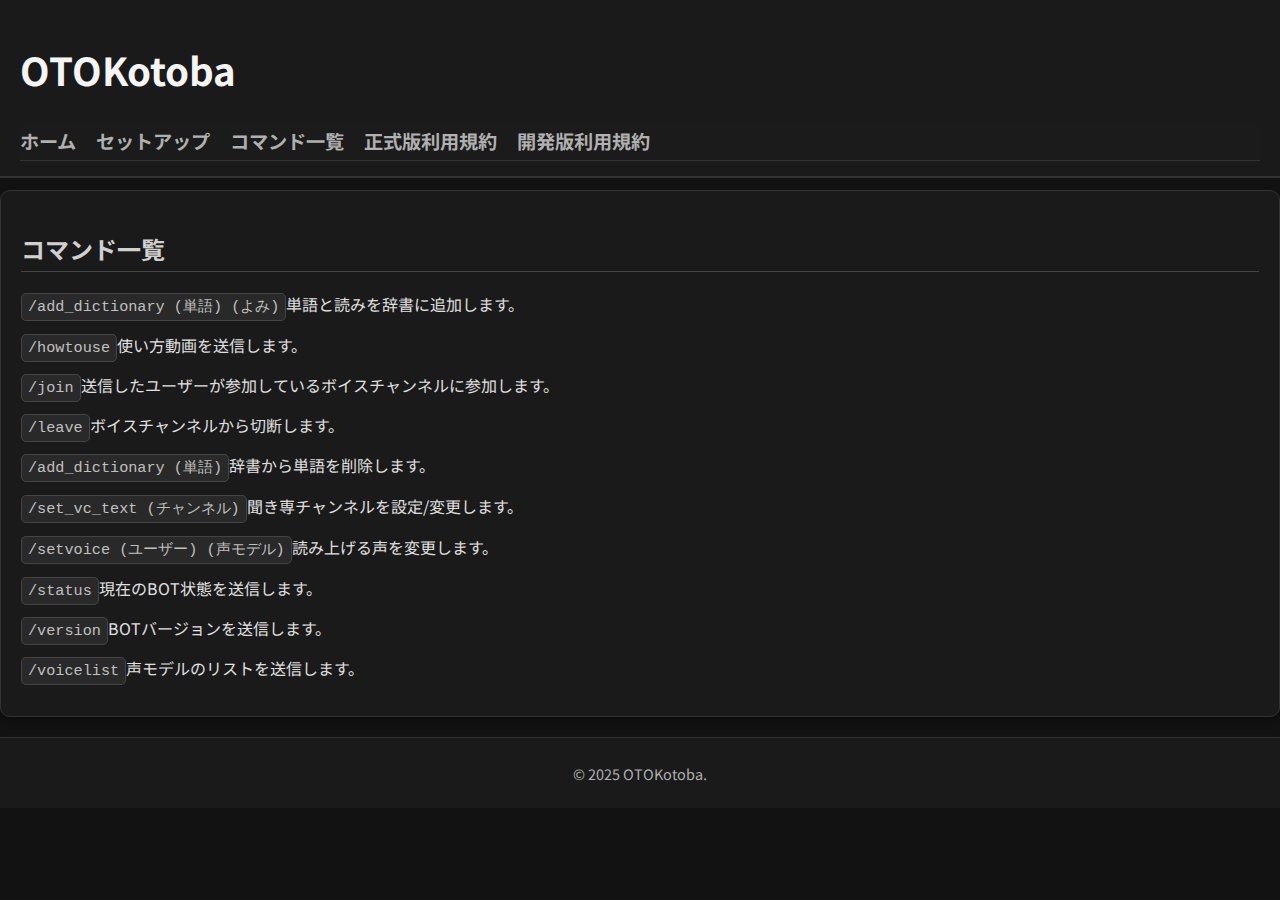
<file: commands.html>
<!DOCTYPE html>
<html lang="ja">
<head>
    <meta charset="UTF-8">
    <meta name="viewport" content="width=device-width, initial-scale=1.0">
    <title>OTOKotoba Document</title>
    <link rel="preconnect" href="https://fonts.googleapis.com">
    <link rel="preconnect" href="https://fonts.gstatic.com" crossorigin>
    <link href="https://fonts.googleapis.com/css2?family=Noto+Sans+JP:wght@100..900&display=swap" rel="stylesheet">
    <link rel="stylesheet" href="./style.css">
</head>
<body>
    <header>
        <h1>OTOKotoba</h1>
        <nav>
            <a href="./">ホーム</a>
            <a href="setup.html">セットアップ</a>
            <a href="commands.html">コマンド一覧</a>
            <a href="release/index.html">正式版利用規約</a>
            <a href="dev/index.html">開発版利用規約</a>
        </nav>
    </header>
    <div class="container">
        <h2 id="setup">コマンド一覧</h2>
        <p><code>/add_dictionary (単語) (よみ)</code>単語と読みを辞書に追加します。</p>
        <p><code>/howtouse</code>使い方動画を送信します。</p>
        <p><code>/join</code>送信したユーザーが参加しているボイスチャンネルに参加します。</p>
        <p><code>/leave</code>ボイスチャンネルから切断します。</p>
        <p><code>/add_dictionary (単語)</code>辞書から単語を削除します。</p>
        <p><code>/set_vc_text (チャンネル)</code>聞き専チャンネルを設定/変更します。</p>
        <p><code>/setvoice (ユーザー) (声モデル)</code>読み上げる声を変更します。</p>
        <p><code>/status</code>現在のBOT状態を送信します。</p>
        <p><code>/version</code>BOTバージョンを送信します。</p>
        <p><code>/voicelist</code>声モデルのリストを送信します。</p>
    </div>

    <footer>
        <p>&copy; 2025 OTOKotoba.</p>
    </footer>
</body>
</html>
</file>
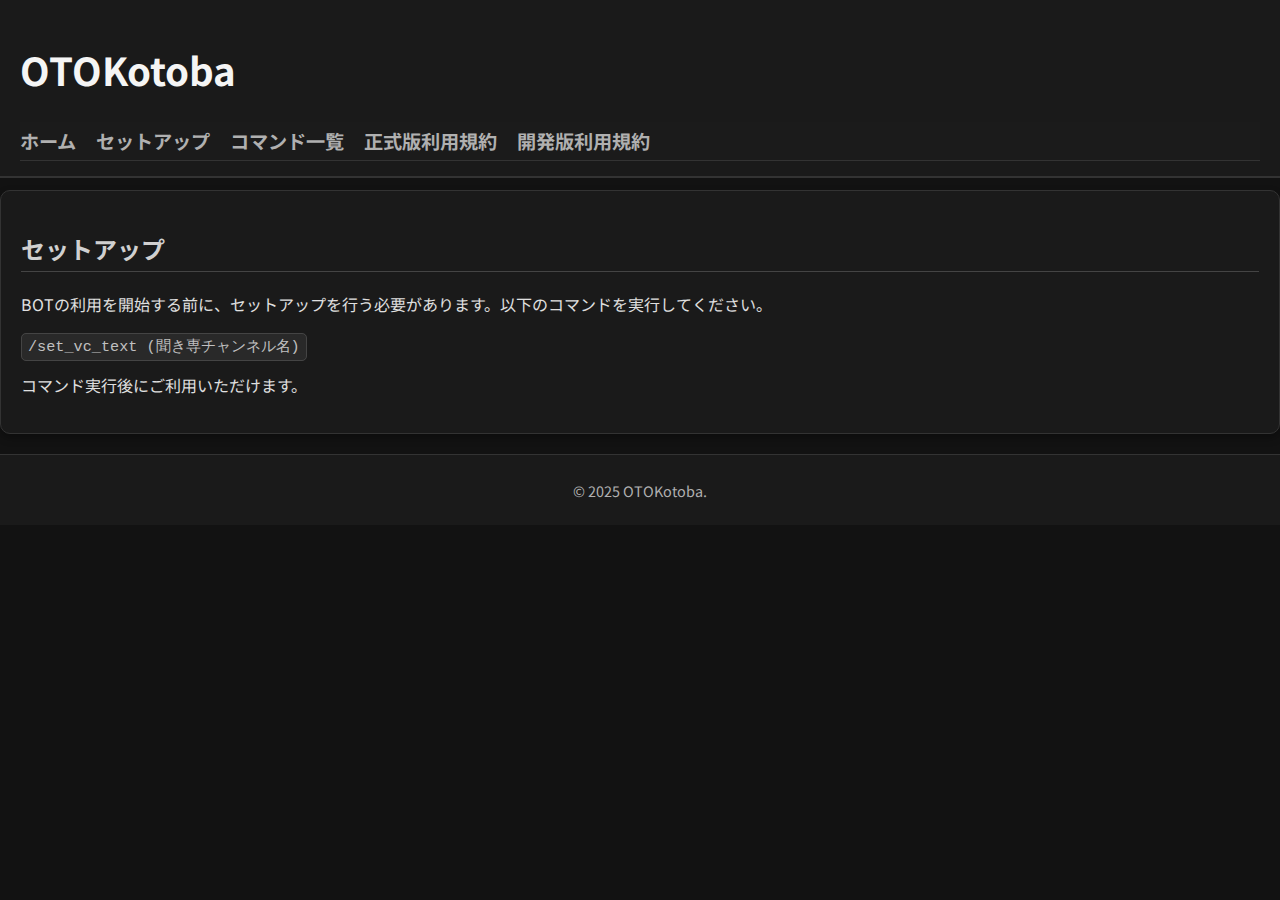
<file: setup.html>
<!DOCTYPE html>
<html lang="ja">
<head>
    <meta charset="UTF-8">
    <meta name="viewport" content="width=device-width, initial-scale=1.0">
    <title>OTOKotoba Document</title>
    <link rel="preconnect" href="https://fonts.googleapis.com">
    <link rel="preconnect" href="https://fonts.gstatic.com" crossorigin>
    <link href="https://fonts.googleapis.com/css2?family=Noto+Sans+JP:wght@100..900&display=swap" rel="stylesheet">
    <link rel="stylesheet" href="./style.css">
</head>
<body>
    <header>
        <h1>OTOKotoba</h1>
        <nav>
            <a href="./">ホーム</a>
            <a href="setup.html">セットアップ</a>
            <a href="commands.html">コマンド一覧</a>
            <a href="release/index.html">正式版利用規約</a>
            <a href="dev/index.html">開発版利用規約</a>
        </nav>
    </header>
    <div class="container">
        <h2 id="setup">セットアップ</h2>
        <p>BOTの利用を開始する前に、セットアップを行う必要があります。以下のコマンドを実行してください。</p>
        <p><code>/set_vc_text (聞き専チャンネル名)</code></p>
        <p>コマンド実行後にご利用いただけます。</p>
    </div>

    <footer>
        <p>&copy; 2025 OTOKotoba.</p>
    </footer>
</body>
</html>
</file>
<file: style.css>
body {
    font-family: "Noto Sans JP", sans-serif;
    margin: 0;
    padding: 0;
    background-color: #121212;
    color: #e0e0e0;
}

a {
    color: lightblue;
}

header {
    background-color: #1a1a1a;
    color: #f5f5f5;
    padding: 15px 20px;
    text-align: left;
    font-size: 1.2em;
    font-weight: bold;
    border-bottom: 2px solid #333;
}

nav {
    display: flex;
    justify-content: left;
    gap: 20px;
    margin-top: 5px;
    padding: 5px 0;
    background-color: #1b1b1b;
    border-bottom: 1px solid #333;
}

nav a {
    color: #b0b0b0;
    text-decoration: none;
    font-weight: bold;
    transition: color 0.3s ease;
}

nav a:hover {
    color: #f5f5f5;
}

.container {
    padding: 20px;
    max-width: 1400px;
    margin: auto;
    margin-top: 12px;
    margin-bottom: 12px;
    background-color: #1a1a1a;
    box-shadow: 0 4px 8px rgba(0, 0, 0, 0.3);
    border-radius: 10px;
    border: 1px solid #333;
}

h2 {
    color: #d0d0d0;
    border-bottom: 1px solid #444;
    padding-bottom: 5px;
}

table {
    width: 100%;
    border-collapse: collapse;
    margin-bottom: 20px;
    background-color: #1e1e1e;
    box-shadow: 0 4px 8px rgba(0, 0, 0, 0.3);
    border-radius: 8px;
    overflow: hidden;
}

th, td {
    padding: 12px;
    text-align: left;
    border: 1px solid #333;
}

th {
    background-color: #2a2a2a;
    color: #f5f5f5;
}

tr:nth-child(even) {
    background-color: #252525;
}

tr:hover {
    background-color: #303030;
}

code {
    font-family: "Courier New", monospace;
    background-color: #292929;
    color: #c0c0c0;
    padding: 4px 6px;
    border-radius: 5px;
    border: 1px solid #444;
    font-size: 0.95em;
}

footer {
    text-align: center;
    padding: 10px;
    margin-top: 20px;
    background-color: #1a1a1a;
    color: #b0b0b0;
    font-size: 0.9em;
    border-top: 1px solid #333;
}

.image {
    width: 100%;
}
</file>
